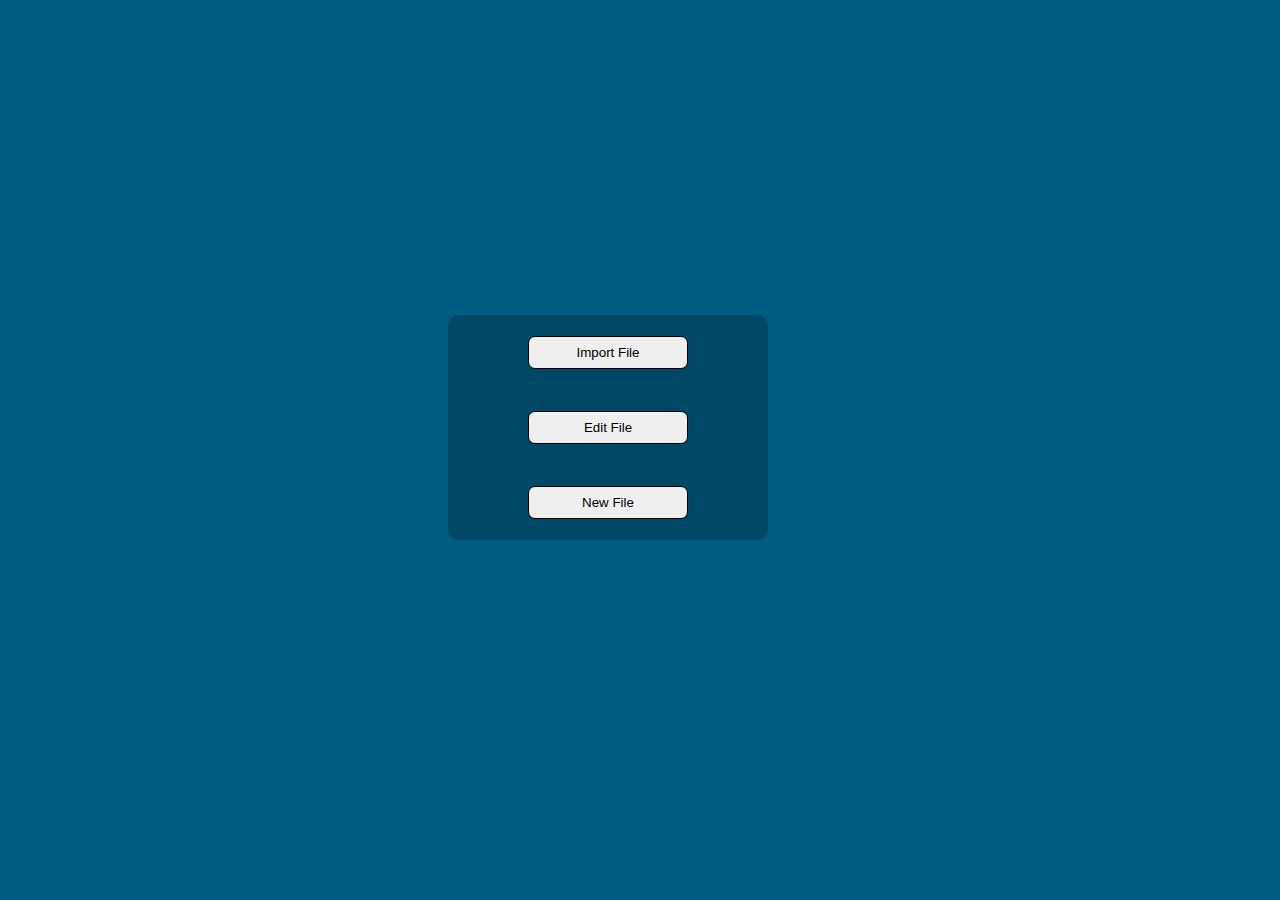
<file: src/html/index.html>
<!DOCTYPE html>
<html lang="en">
<head>
    <meta charset="UTF-8">
    <link rel="stylesheet" href="../css/style1.css">
    <title>Bienvenue dans DocSten</title>
</head>
<body>
    <div class="options">
        <button class="option">Import File</button>
        <button class="option">Edit File</button>
        <button class="option">New File</button>
    </div>
</body>
</html>
</file>
<file: src/css/style1.css>
*{
    box-sizing: border-box;
}
body{
    background-color:rgb(0, 92, 128);
}
.options{
    position: absolute;
    top: 35%;
    bottom: 35%;
    left: 35%;
    right: 35%;
    display: flex;
    flex-direction: column;
    justify-content: space-around;
    /*justify-items: ;*/
    /*align-items: center;*/
    align-content: space-around;
    flex-wrap: wrap;
    background-color: rgba(0, 0, 0, 0.2);
    /*justify-content: center;*/
    width: 25%;
    height: 25%;
    position:absolute;
    border-radius: 10px;
}

.option{
    /*display: block;*/
    width: 50%;
    height: 15%;
    border-style: solid;
    border-width: 1px;
    border-radius: 7px;
}

.option:hover{
    background-color: aqua;
}

.option:focus{
    background-color: aquamarine;
}
</file>
